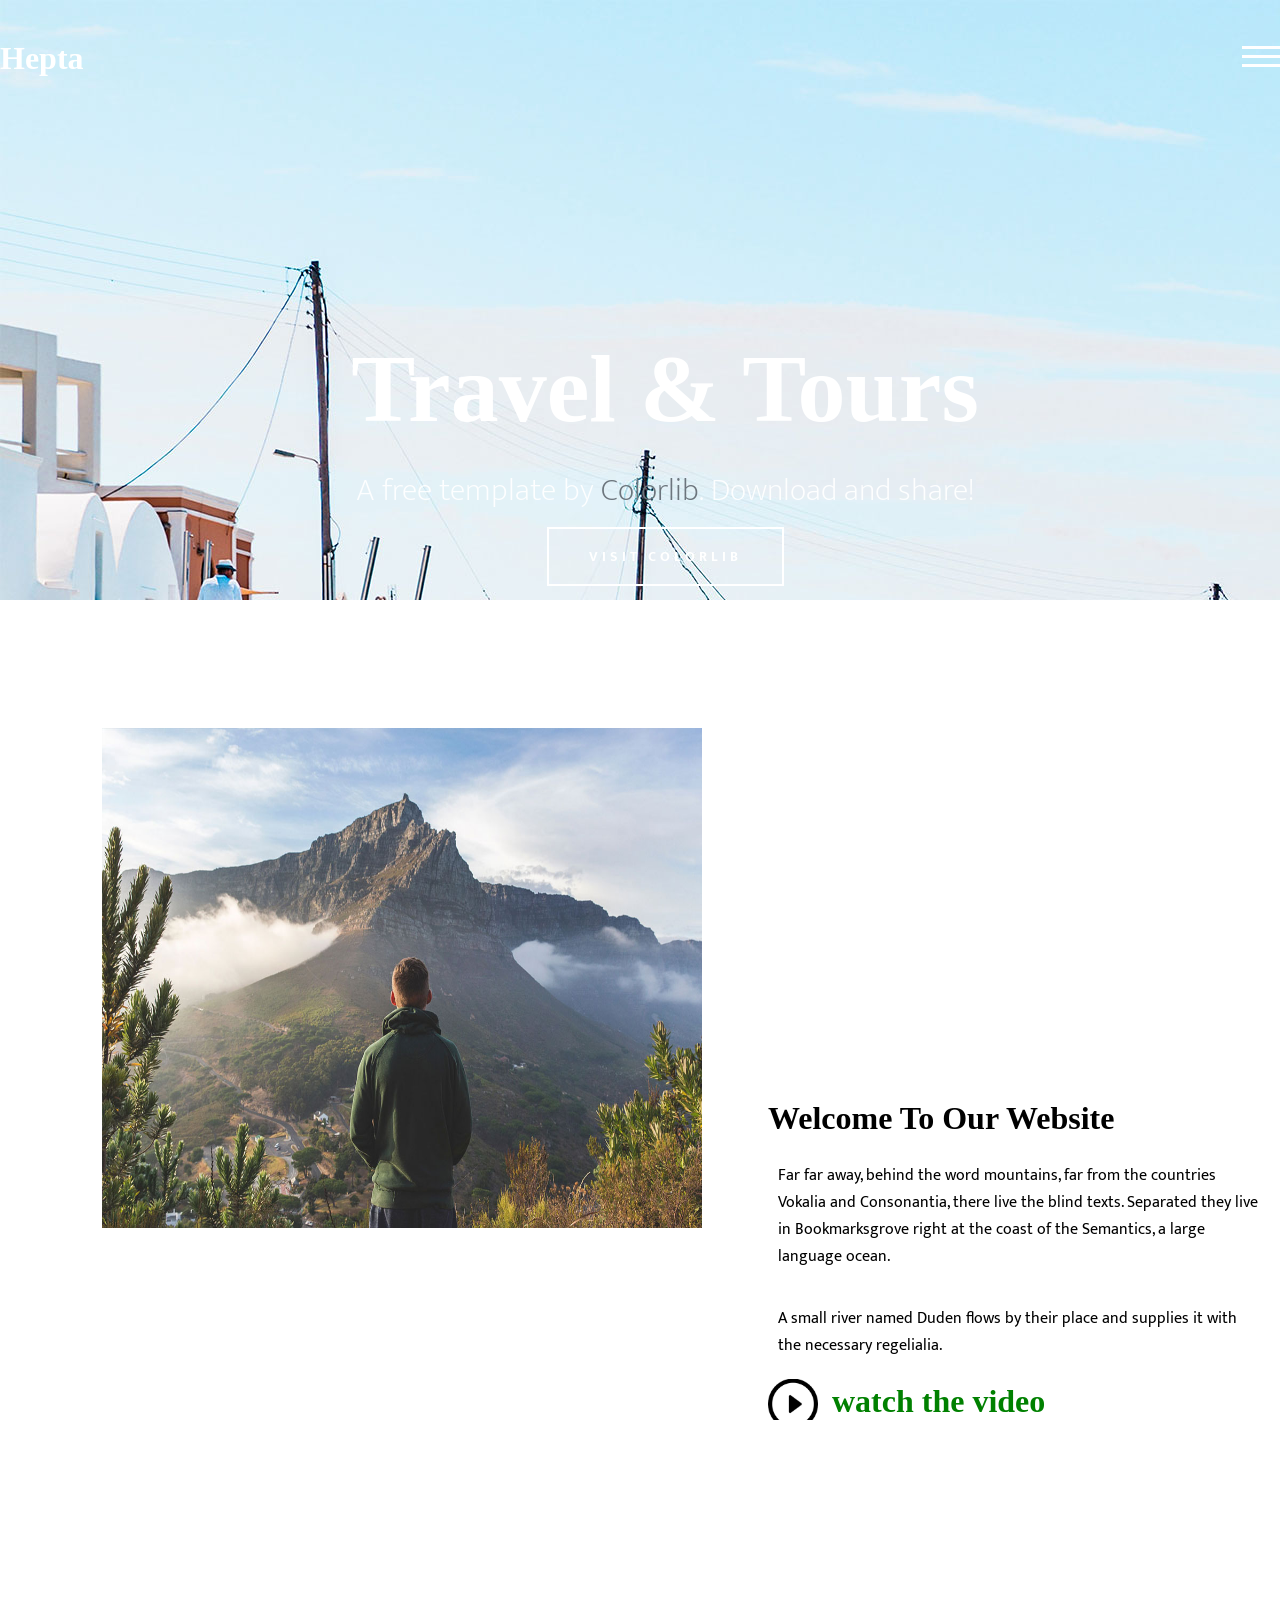
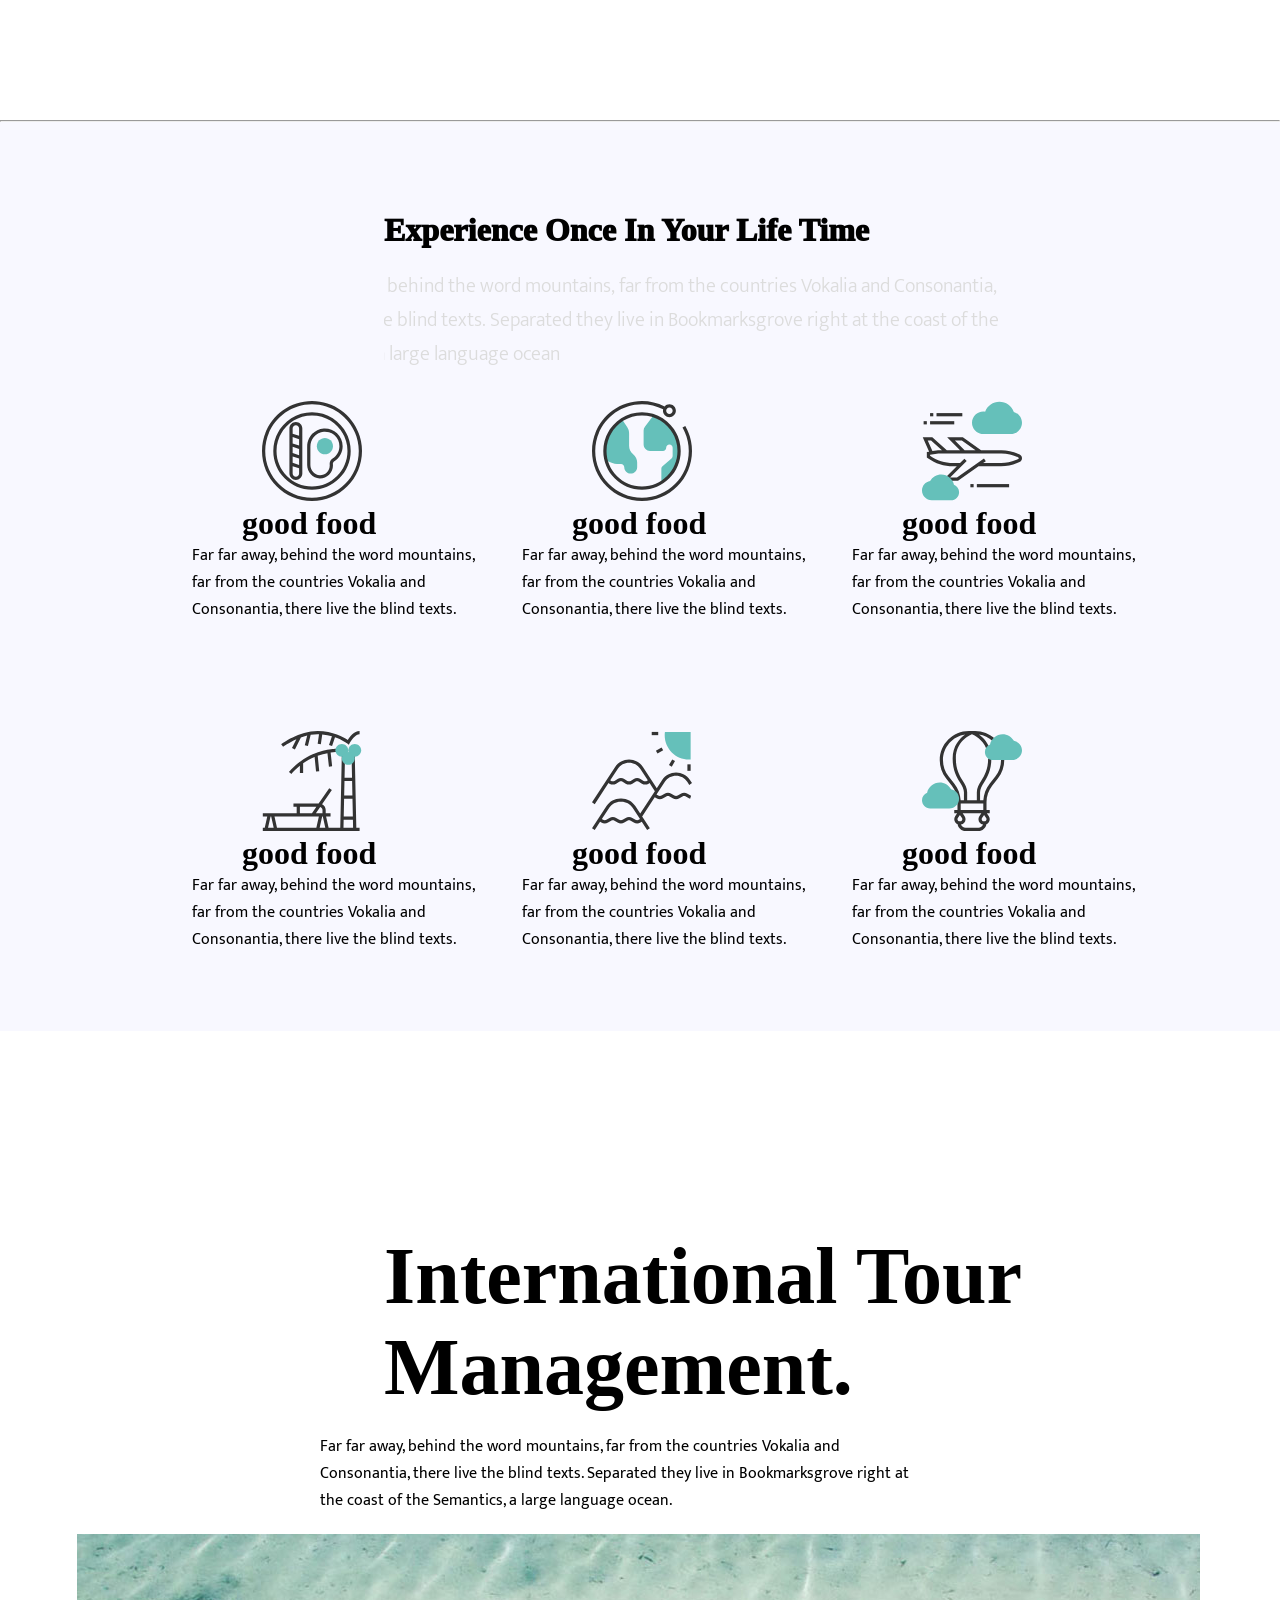
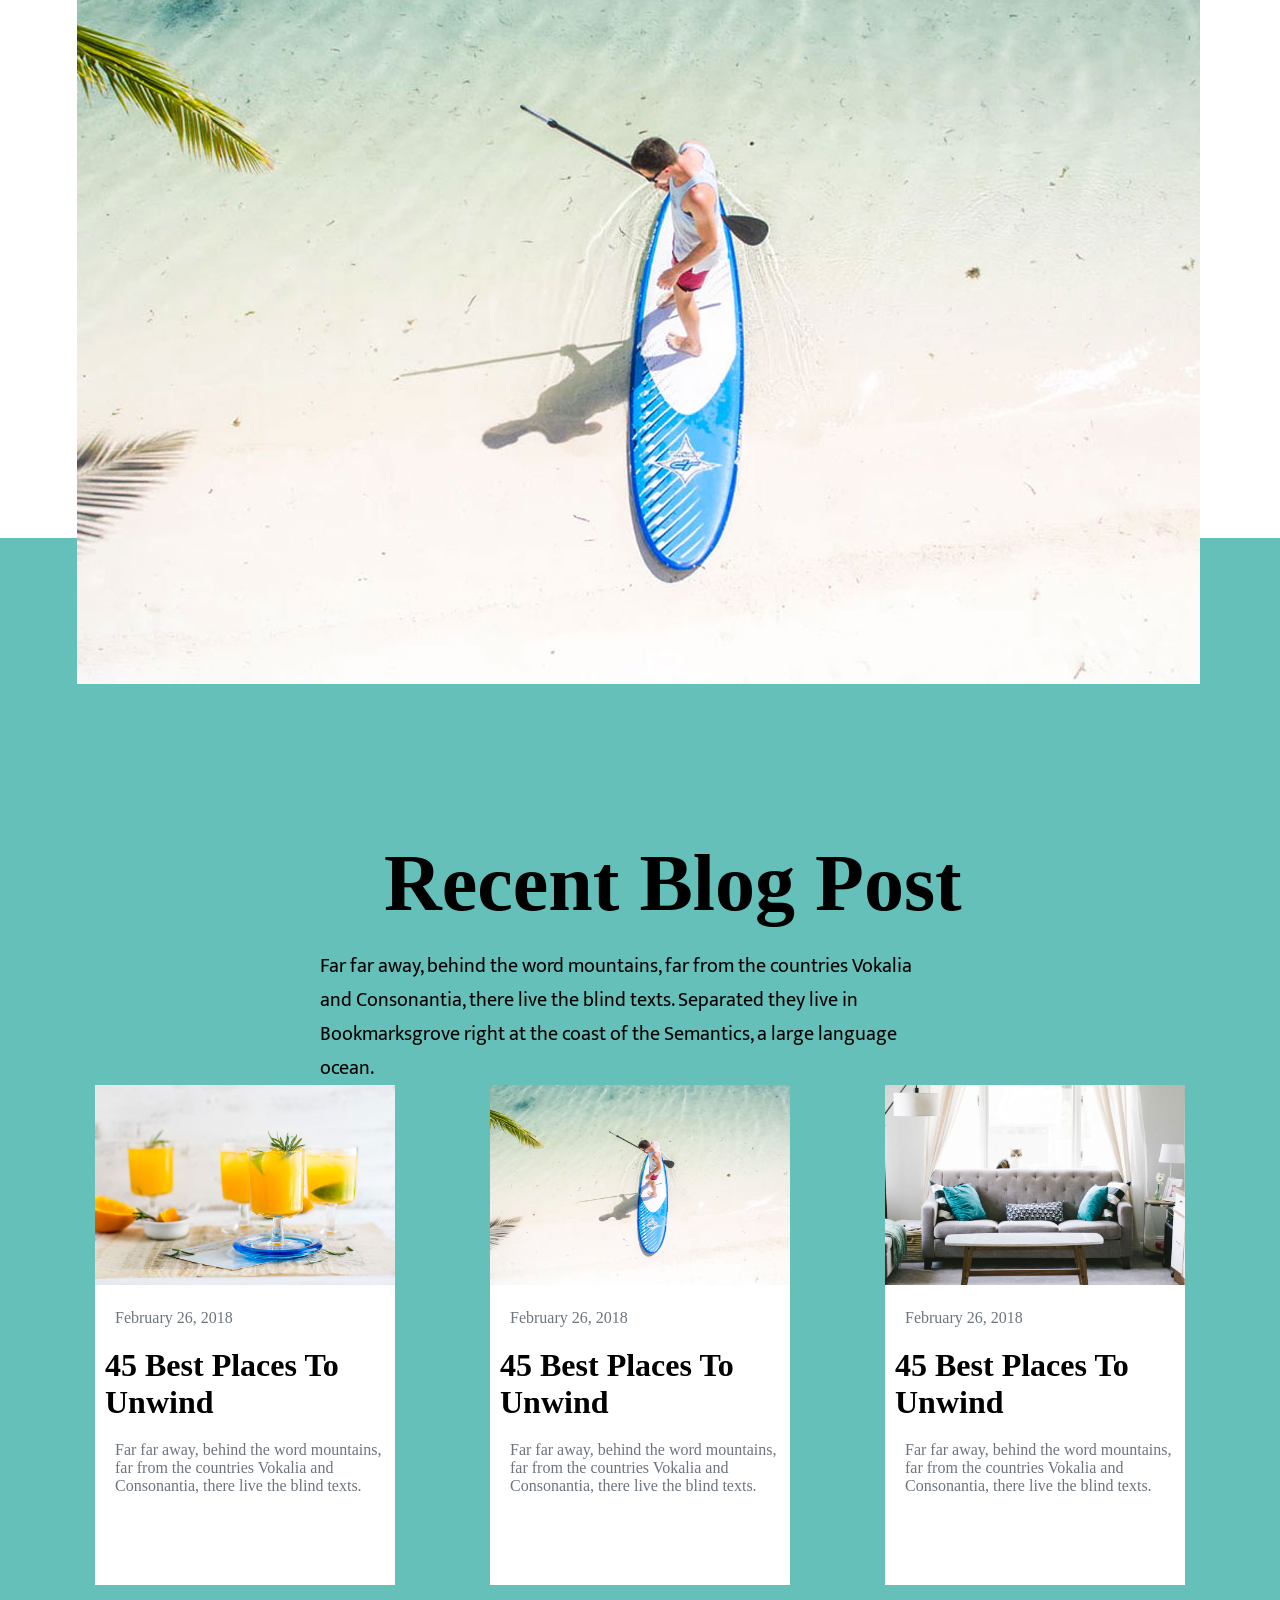
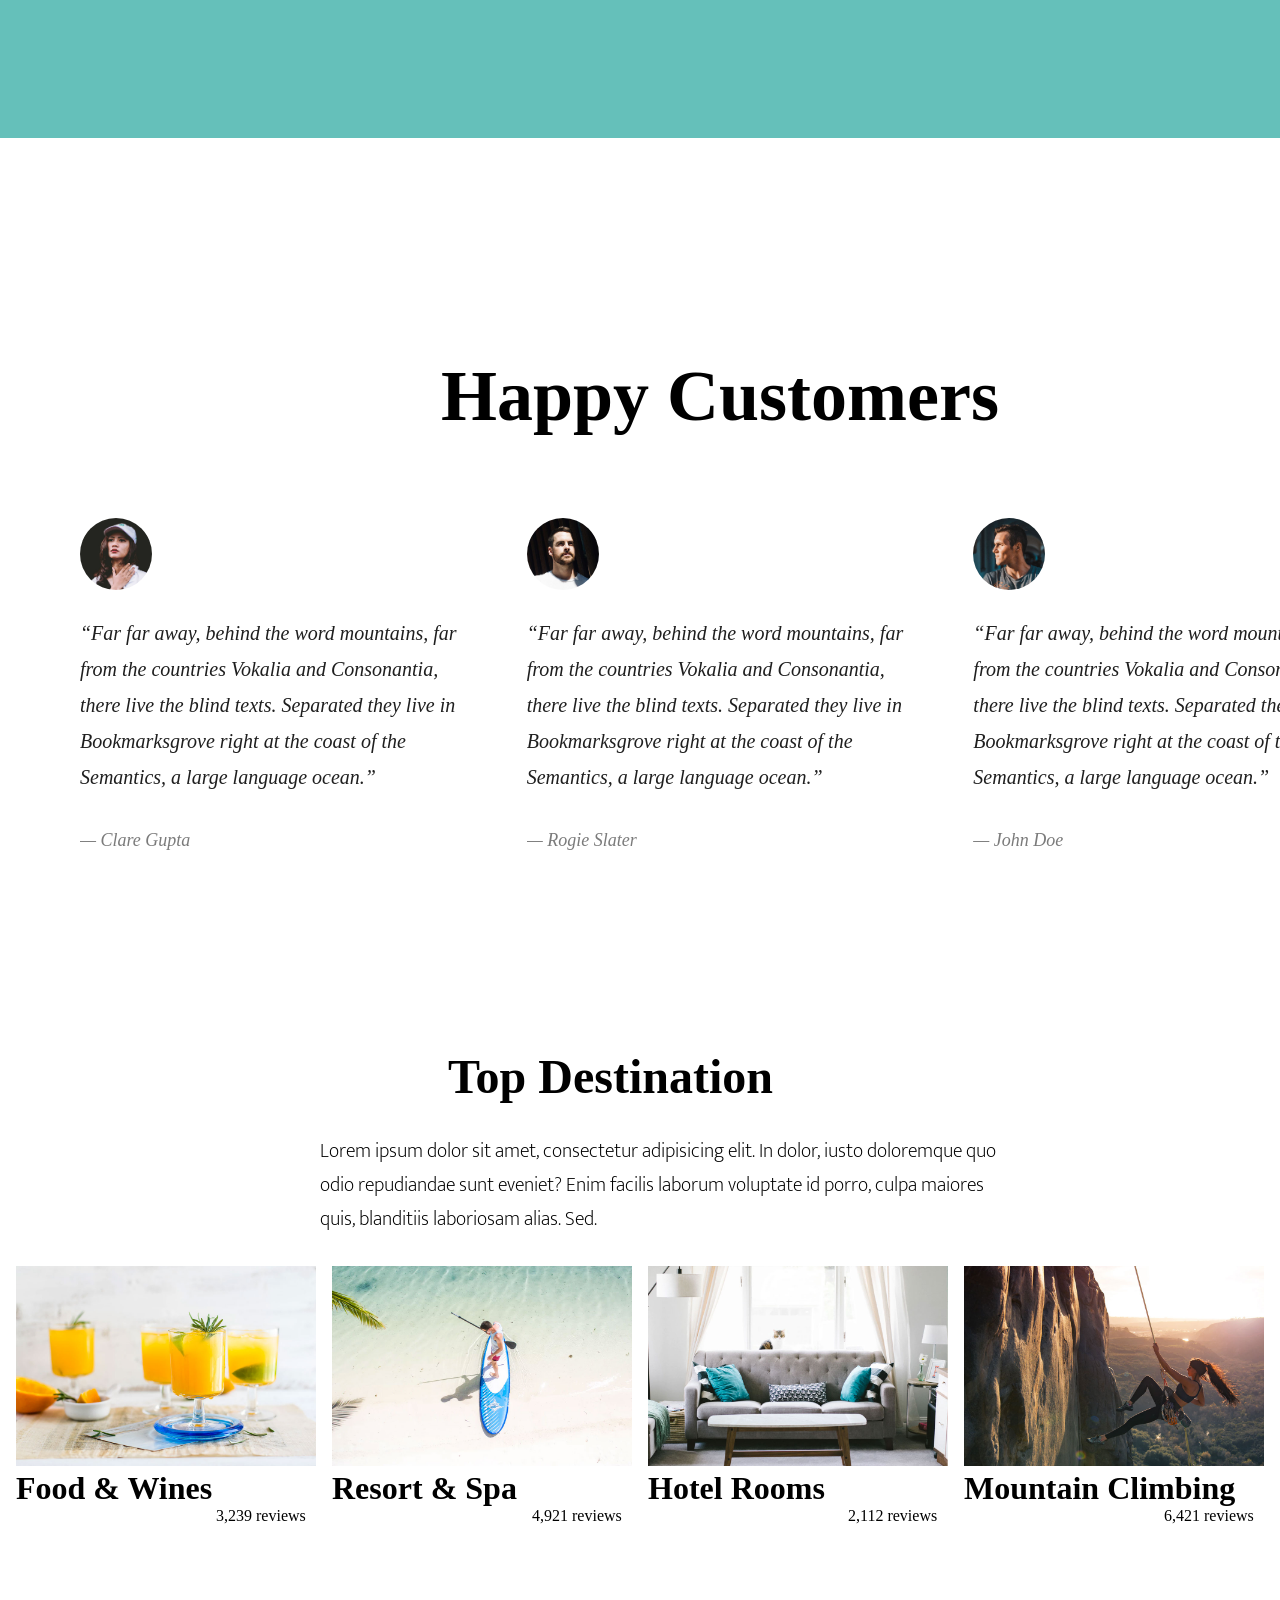
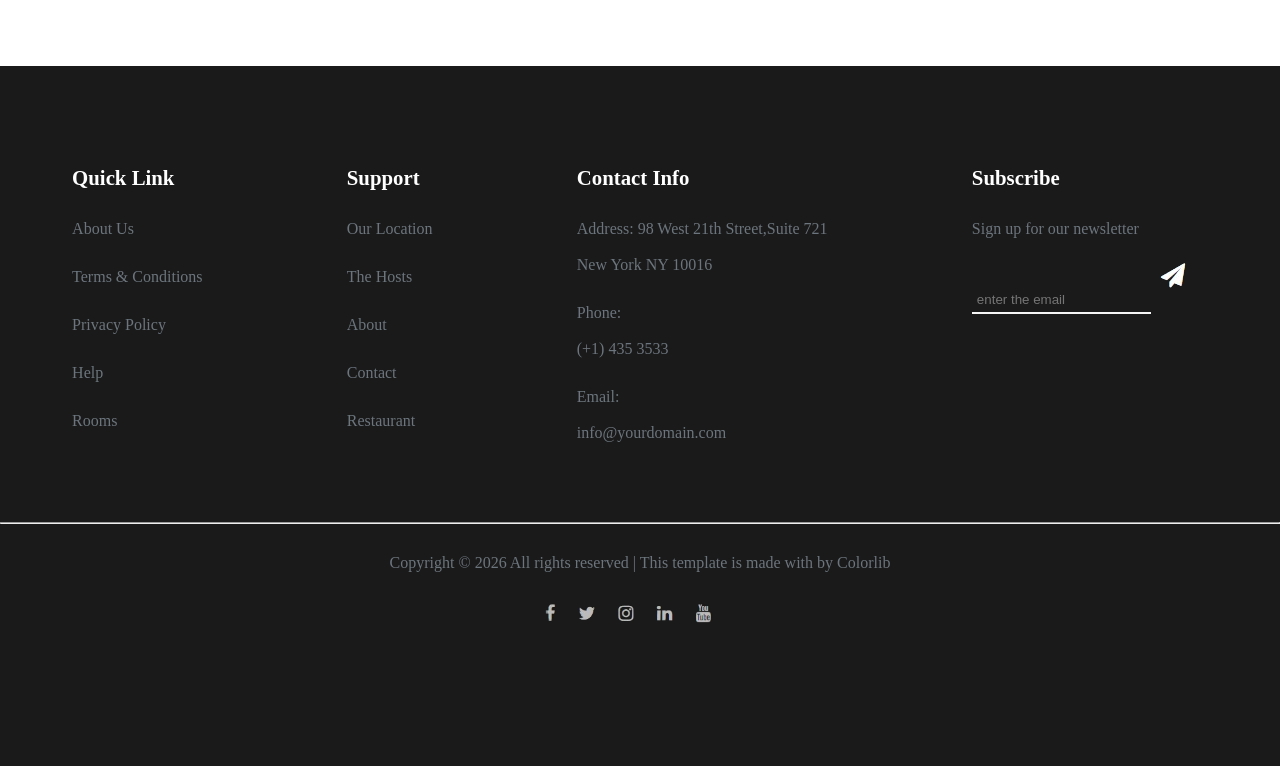
<file: inten project/index.html>
<!DOCTYPE html>
<html lang="en">
<head>
    <meta charset="UTF-8">
    <meta name="viewport" content="width=device-width, initial-scale=1.0">
    <title>task1</title>
    <link rel="stylesheet" href="style.css">
    <link href="https://fonts.googleapis.com/css2?family=Abril+Fatface&family=Mukta+Mahee:wght@200;300;400;500;700&display=swap" rel="stylesheet">

</head>
<body >
<div style="background-image: url(./hero_1.jpg);  height:600px; width: 100%; background-color:#6c757d;" >

    
        
        <div class="nav">
        <h1 >Hepta</h1>
        <div class="menuicon">
           <div ></div>
           <div ></div>
           <div ></div>
        </div>
        </div>
        
        
    

<div class="content">
 <h1 class="head">Travel & Tours</h1>
 
 <p class="para">A free template by <span style="color: #6c757d;">Colorlib</span>. Download and share!</p>
 <h1 class="button">VISIT COLORLIB</h1>
    

 
</div>
</div>
 <div class="secondimg">
    <img src="./Hepta — Free Website Template by Colorlib_files/slider-2.jpg" class="slidertwo">

 </div>
 <div class="sidetext">
    <h1>Welcome To Our Website</h1>
    <p>Far far away, behind the word mountains, far from the countries Vokalia and Consonantia, there live the blind texts. Separated they live in Bookmarksgrove right at the coast of the Semantics, a large language ocean.</p>
    <p>A small river named Duden flows by their place and supplies it with the necessary regelialia.</p>


 </div> 
 <div class="playbutton">
    <img src="download (1).png">
    <h1>watch the video</h1>
 </div> 
 <div class="hr"> 
 
 </div> 
 <hr>
 
 <div class="one">
   <div class="two">
         <h1>Experience Once In Your Life Time</h1>
         <p class="p">Far far away, behind the word mountains, far from the countries Vokalia and Consonantia, there live the blind texts. Separated they live in Bookmarksgrove right at the coast of the Semantics, a large language ocean</p>

   </div>
 </div>
 <div class="mainbox">
 <div class="containerbox">
   <div class="boxone">
      <img src="./Hepta — Free Website Template by Colorlib_files/001-breakfast.svg">
      <h1>good food</h1> 
      <p>Far far away, behind the word mountains, far from the countries Vokalia and Consonantia, there live the blind texts.</p>

   </div>
    <div class="boxtwo">
      <img src="./Hepta — Free Website Template by Colorlib_files/002-planet-earth.svg">
      <h1>good food</h1> 
      <p>Far far away, behind the word mountains, far from the countries Vokalia and Consonantia, there live the blind texts.</p>
      
   </div>
    <div class="boxthree">
      <img src="./Hepta — Free Website Template by Colorlib_files/003-airplane.svg">
      <h1>good food</h1> 
      <p>Far far away, behind the word mountains, far from the countries Vokalia and Consonantia, there live the blind texts.</p>
      
   </div>
    <div class="boxfour">
      <img src="./Hepta — Free Website Template by Colorlib_files/004-beach.svg">
      <h1>good food</h1> 
      <p>Far far away, behind the word mountains, far from the countries Vokalia and Consonantia, there live the blind texts.</p>
      
   </div>
    <div class="boxfive">
      <img src="./Hepta — Free Website Template by Colorlib_files/005-mountains.svg">
      <h1>good food</h1> 
      <p>Far far away, behind the word mountains, far from the countries Vokalia and Consonantia, there live the blind texts.</p>
      
   </div>
    <div class="boxsix">
      <img src="./Hepta — Free Website Template by Colorlib_files/006-hot-air-balloon.svg">
      <h1>good food</h1> 
      <p>Far far away, behind the word mountains, far from the countries Vokalia and Consonantia, there live the blind texts.</p>
      
   </div>
    
    
    
 </div>
 </div>
 <div class="textbox">
   <h1>International Tour Management.</h1>
   <p>Far far away, behind the word mountains, far from the countries Vokalia and Consonantia, there live the blind texts. Separated they live in Bookmarksgrove right at the coast of the Semantics, a large language ocean.</p>

 </div>
 <div class="imagecontainer">
   <img src="./Hepta — Free Website Template by Colorlib_files/slider-5.jpg">

 </div>
 <div class="greencontainer">
   
 </div>
 <div class="greentext">
   <h1>Recent Blog Post</h1>
   <p>Far far away, behind the word mountains, far from the countries Vokalia and Consonantia, there live the blind texts. Separated they live in Bookmarksgrove right at the coast of the Semantics, a large language ocean.</p>


 </div>
 <div class="threeboxcontainer">
   <div class="firstbox">
      <img src="./Hepta — Free Website Template by Colorlib_files/img_1.jpg">
      <p>February 26, 2018</p> 
      <h1>45 Best Places To Unwind</h1>
      <p>Far far away, behind the word mountains, far from the countries Vokalia and Consonantia, there live the blind texts.</p>
   </div>
   <div class="secondbox">
     <img src="./Hepta — Free Website Template by Colorlib_files/img_2.jpg">
      <p>February 26, 2018</p> 
      <h1>45 Best Places To Unwind</h1>
      <p>Far far away, behind the word mountains, far from the countries Vokalia and Consonantia, there live the blind texts.</p>
   </div>
   <div class="thirdbox">
     <img src="./Hepta — Free Website Template by Colorlib_files/img_3.jpg">
      <p>February 26, 2018</p> 
      <h1>45 Best Places To Unwind</h1>
      <p>Far far away, behind the word mountains, far from the countries Vokalia and Consonantia, there live the blind texts.</p>
   </div>

 </div>
  <div class="paragraph">

    <h1 class="paratitle">Happy Customers</h1>

    <div class="testimonial-wrapper">

      
      <div class="card">
        <div class="cardimg">
          <img src="./Hepta — Free Website Template by Colorlib_files/person_1.jpg" alt="Customer">
        </div>

        <p class="cardtext">
          “Far far away, behind the word mountains, far from the countries Vokalia and Consonantia, there live the blind texts. Separated they live in Bookmarksgrove right at the coast of the Semantics, a large language ocean.”
        </p>

        <div class="cardname">— Clare Gupta</div>
      </div>

      
      <div class="card">
        <div class="cardimg">
          <img src="./Hepta — Free Website Template by Colorlib_files/person_2.jpg">
        </div>

        <p class="cardtext">
          “Far far away, behind the word mountains, far from the countries Vokalia and Consonantia, there live the blind texts. Separated they live in Bookmarksgrove right at the coast of the Semantics, a large language ocean.”
        </p>

        <div class="cardname">— Rogie Slater</div>
      </div>

      
      <div class="card">
        <div class="cardimg">
          <img src="./Hepta — Free Website Template by Colorlib_files/person_3.jpg">
        </div>

        <p class="cardtext">
          “Far far away, behind the word mountains, far from the countries Vokalia and Consonantia, there live the blind texts. Separated they live in Bookmarksgrove right at the coast of the Semantics, a large language ocean.”
        </p>

        <div class="cardname">— John Doe</div>
      </div>

    </div>

  </div>
  <div class="paraa">
    <h1>Top Destination</h1>
    <p>Lorem ipsum dolor sit amet, consectetur adipisicing elit. In dolor, iusto doloremque quo odio repudiandae sunt eveniet? Enim facilis laborum voluptate id porro, culpa maiores quis, blanditiis laboriosam alias. Sed.</p>


  </div>
  <div class="fourbox">
    <div class="fourboxone">
      <img src="./Hepta — Free Website Template by Colorlib_files/img_1.jpg">
      <h1>Food & Wines</h1>
      <span></span> <p style="margin-left: 200px;">3,239 reviews</p>

    </div>
     <div class="fourboxtwo">
      <img src="./Hepta — Free Website Template by Colorlib_files/img_2.jpg">
      <h1 style="font-family: "Abril Fatface", serif;">Resort & Spa</h1>
      <span> </span> <p style="margin-left: 200px;">4,921 reviews</p>

    </div>
     <div  class="fourboxthree">
      <img src="./Hepta — Free Website Template by Colorlib_files/img_3.jpg">
      <h1>Hotel Rooms</h1>
      <span></span> <p style="margin-left: 200px;">2,112 reviews</p>

    </div>
     <div class=" fourboxfour" >
      <img src="./Hepta — Free Website Template by Colorlib_files/img_5.jpg">
      <h1>Mountain Climbing</h1>
      <span></span> <p style="margin-left: 200px;">6,421 reviews</p>

    </div>
  </div>
  <div class="footerbox">
    <div class="ulbox">
      <ul>
        <li style=" font-weight: bold; font-size: 1.3em; color: white;">Quick Link</li>
        <li class="li">About Us</li>
        <li>Terms & Conditions</li>
        <li>Privacy Policy</li>
        <li>Help</li>
        <li>Rooms</li>
      </ul>
      <ul>
        <li style=" font-weight: bold; font-size: 1.3em; color: white;"> Support</li>
        <li>Our Location</li>
        <li>The Hosts</li>
        <li>About</li>
        <li>Contact</li>
        <li>Restaurant  </li>
      </ul>
      <ul>
        <li style=" font-weight: bold; font-size: 1.3em; color: white;">Contact Info</li>
        <li>Address:
          <span>98 West 21th Street,Suite 721</span><br><br>
          <span> New York NY 10016</span>
        </li>
        <li>Phone:<br> <br>
          <span>(+1) 435 3533</span>
        </li>
        <li>Email: <br><br>
          <span>info@yourdomain.com</span>
        </li>
       
      </ul>
      <ul>
        <li style=" font-weight: bold; font-size: 1.3em; color: white;">Subscribe</li>
        <li>Sign up for our newsletter <br><br>
          <span><input class="in" type="text" placeholder="enter the email"></span> <span><img src="./Screenshot_2026-05-27_093950-removebg-preview.png"></span>
        </li>
        
      </ul>
    </div>
    <hr style="background-color: gainsboro; margin-top: 30px;">
    <div class="endingpoint">
      <p>Copyright © 2026 All rights reserved | This template is made with  by Colorlib</p> <br>
      <span><img src="./Screenshot_2026-05-27_100744-removebg-preview.png" class="social"></span>


    </div>
    

  </div>
  
 
 
 
 
 
 
 
</body>
</file>
<file: inten project/style.css>
*{
    margin: 0px;
    padding: 0px;
    overflow-x: hidden;
}
.menuicon{
    
    cursor: pointer;
}
.head{
   font-size: 6em;
   font-weight: 700;
   color: white;
   overflow: hidden;
   
   
   
}
.content{
    margin-top: -700px;
}
.menuicon div{
    width: 38px;
    height: 3px;
    background-color: white;
    margin: 6px 0;
    
}
.menuicon{
    margin-top: 40px;
}
.nav{
    display: flex;
    align-items: self-start;
    justify-content: space-between;
    
}
.nav h1{
    margin-top: 40px;
    color: white;
}
.secondimg{
   height: 100vh;
   width: 100vw;
   object-fit: cover;
}
.content{
    margin-top: 20%;
    margin-left: 50px;
    text-align: center;
}
.para{
    
     font-family:'Mukta Mahee', sans-serif;

    font-size:32px;

    font-weight:200;

    color:rgba(255,255,255,0.9);

    margin-top:20px;
}
.button{
    display:inline-block;
    padding:16px 40px;
    border:2px solid #fff;
    color:#fff;
    letter-spacing:4px;
    font-family:'Mukta Mahee', sans-serif;
    font-size:14px;
    font-weight:700;
    margin-top: 10PX;



}
.slidertwo {
    height: 500px;
    width: 600px;
    margin-top: 10%;
    margin-left: 8%;
}
.sidetext p{
    width: 480px;
    margin-top: 15px;
    padding: 10px;
     font-family: 'Mukta Mahee', sans-serif;
   
}
.sidetext{
    margin-left: 60%;
    
    margin-top: -400px;
}
.playbutton img{
    margin-left: 60%;
    height: 50px;
    width: 50px;
    margin-top: 10px;
   
}
.playbutton h1{
    margin-left: 65%;
    margin-top: -50px;
    color: green;

}
.hr{
    height: 300px;
}
.thirdcontent{
    background-color: whitesmoke;
    text-align: center;
    height: 550px;
    margin-top: 100px;
    margin-bottom: -100px;
    
}
.one{
    background-color: ghostwhite;
    
    display: flex;
    flex: 1;
  
    
}
.two{
    margin-top: 7%;
    margin-left: 30%;
}
.p{
    margin-top: 20px;
    width: 600px;
}
.two h1{
    font-weight: 1000;
}
.two p{
    margin-right: 20%;
    margin-left: -100px;
    font-family:'Mukta Mahee', sans-serif;
   color: gainsboro;
     font-size:20px;
     width: 750px;
     font-weight: 300;

    
}
.mainbox{
    background-color: blue;
    width: 100%;
    height: 100%;
     background-color: ghostwhite;
}
.containerbox{
     background-color: ghostwhite;
        display: flex;
      flex-wrap: wrap;
      gap: 30px;
     margin-left: 15%;
     margin-top: 30px;
     width: 100%;
     
    
}
.boxone{
    height: 300px;
    width: 300px;
   
   

}
.boxone img{
    height: 100px;
    width: 200px;
    margin-left: 20px;

}
.boxone h1{
    margin-left: 50px;
}
.boxone p{
     font-family:'Mukta Mahee', sans-serif;
}
.boxtwo{
    height: 300px;
    width: 300px;
    

}
.boxtwo img{
    height: 100px;
    width: 200px;
    margin-left: 20px;

}
.boxtwo h1{
    margin-left: 50px;
}
.boxtwo p{
     font-family:'Mukta Mahee', sans-serif;
}
.boxthree{
    height: 300px;
    width: 300px;
   

}
.boxthree img{
    height: 100px;
    width: 200px;
    margin-left: 20px;

}
.boxthree h1{
    margin-left: 50px;
}
.boxthree p{
     font-family:'Mukta Mahee', sans-serif;
}
.boxfour{
    height: 300px;
    width: 300px;
    

}
.boxfour img{
    height: 100px;
    width: 200px;
    margin-left: 20px;

}
.boxfour h1{
    margin-left: 50px;
}
.boxfour p{
     font-family:'Mukta Mahee', sans-serif;
}
.boxfive{
    height: 300px;
    width: 300px;
    

}
.boxfive img{
    height: 100px;
    width: 200px;
    margin-left: 20px;

}
.boxfive h1{
    margin-left: 50px;
}
.boxfive p{
     font-family:'Mukta Mahee', sans-serif;
}
.boxsix{
    height: 300px;
    width: 300px;
   

}
.boxsix img{
    height: 100px;
    width: 200px;
    margin-left: 20px;

}
.boxsix h1{
    margin-left: 50px;
}
.boxsix p{
     font-family:'Mukta Mahee', sans-serif;
}
.textbox h1{
    margin-left: 30%;
    font-size: 5em;
    margin-top: 200px;
    

}
.textbox p{
    width: 600px;
    margin-left: 25%;
    margin-top: 20px;
    font-family:'Mukta Mahee', sans-serif;
}
.imagecontainer img{
 
    margin-left: 6%;
    margin-top: 20px;
    z-index: 2;
}
.greencontainer{
    height: 1200px;
    width: 100%;
    background-color:#65c0ba;
    z-index: -1;
    margin-top: -150px;
    
}
.greentext h1{
  margin-top: 600px;
  margin-left: 30%;
   font-size: 5em;
   z-index: 3;
   
}
.greentext p{
     width: 600px;
    margin-left: 25%;
    margin-top: 20px;
    font-family:'Mukta Mahee', sans-serif;
    font-size:20px;
    
     color: black;
    

   

}
.greentext{
    margin-top: -1500px;
}
.firstbox{
    height: 500px;
    width: 300px;
    background-color: white;
    
}
.firstbox img{
    height: 200px;
    width: 300px;
}
.firstbox p{
    color: #6c757d;
    margin-left: 10px;
    margin-top: 10px;
    padding: 10px;

}
.firstbox h1{
    margin-left: 10px;
    margin-top: 10px;
}
.secondbox{
    height: 500px;
    width: 300px;
    background-color: white;
    
}
.secondbox img{
    height: 200px;
    width: 300px;
}
.secondbox p{
    color: #6c757d;
    margin-left: 10px;
    margin-top: 10px;
    padding: 10px;

}
.secondbox h1{
    margin-left: 10px;
    margin-top: 10px;
}
.thirdbox{
    height: 500px;
    width: 300px;
    background-color: white;
    
}
.thirdbox img{
    height: 200px;
    width: 300px;
}
.thirdbox p{
    color: #6c757d;
    margin-left: 10px;
    margin-top: 10px;
    padding: 10px;

}
.thirdbox h1{
    margin-left: 10px;
    margin-top: 10px;
}
.threeboxcontainer{
    display: flex;
    flex-direction: row;
    justify-content: space-evenly;
}
 .paragraph{
      width:100%;
      padding:70px 80px;
      margin-top: 300px;
    }

    .paratitle{
      text-align:center;
      font-family:'Playfair Display', serif;
      font-size:72px;
      font-weight:700;
      margin-bottom:80px;
      color:#000;
    }

    .testimonial-wrapper{
      display:flex;
      justify-content:space-between;
      gap:60px;
      flex-wrap:wrap;
    }

    .card{
      flex:1;
      min-width:300px;
    }

    .cardimg{
      width:72px;
      height:72px;
      border-radius:50%;
      overflow:hidden;
      margin-bottom:25px;
    }

    .cardimg img{
      width:100%;
      height:100%;
      object-fit:cover;
    }

    .cardtext{
      font-size:20px;
      line-height:1.8;
      font-style:italic;
      font-weight:300;
      color:#1f1f1f;
      margin-bottom:35px;
    }

    .cardname{
      font-size:18px;
      color:#7b7b7b;
      font-style:italic;
    }
    .paraa h1{
        margin-left: 35%;
        margin-top: 10%;
        font-size: 3em;
        font-weight: 700;


    }
    .paraa p{
        width: 700px;
        margin-left: 25%;
        margin-top: 30px;
         font-family:'Mukta Mahee', sans-serif;
         font-size:20px;
         font-weight:100;

    }
    .fourboxone img{
        height: 200px;
        width: 300px;
    }
    .fourboxtwo img{
        height: 200px;
        width: 300px;
    }
    .fourboxthree img{
        height: 200px;
        width: 300px;
    }
    .fourboxfour img{
        height: 200px;
        width: 300px;
    }
    .fourbox{
        display: flex;
        flex-direction: row;
        justify-content: space-evenly;
        margin-top: 30px;
        height: 400px;
    }
  
   .footerbox{
    height: 700px;
    background-color: #1a1a1a;;
    color: white;
    width: 100%;
    
   }

.ulbox{
    display: flex;
    flex-direction: row;
    justify-content: space-around;
    text-decoration: none;
    margin-top: 30px;
}
.ulbox ul{
    margin-top: 50px;
    padding: 20px;
    text-decoration: none;
    text-decoration-style: none;
}
.ulbox ul li{
    margin-bottom: 30px;
    list-style: none;
    font-family:' "Mukta Mahee", arial, sans-serif';
    color: #6c757d ;
    
}
.in{
    border: none;
    border-bottom: 2px solid whitesmoke;
    outline: none;
    padding: 5px;
    background: transparent;
}
.endingpoint p{
    text-align: center;
    margin-top: 30px;
    color: #6c757d;
}
.social{
    margin-left: 40%;
    height: 50px;
    
    
}
</file>
